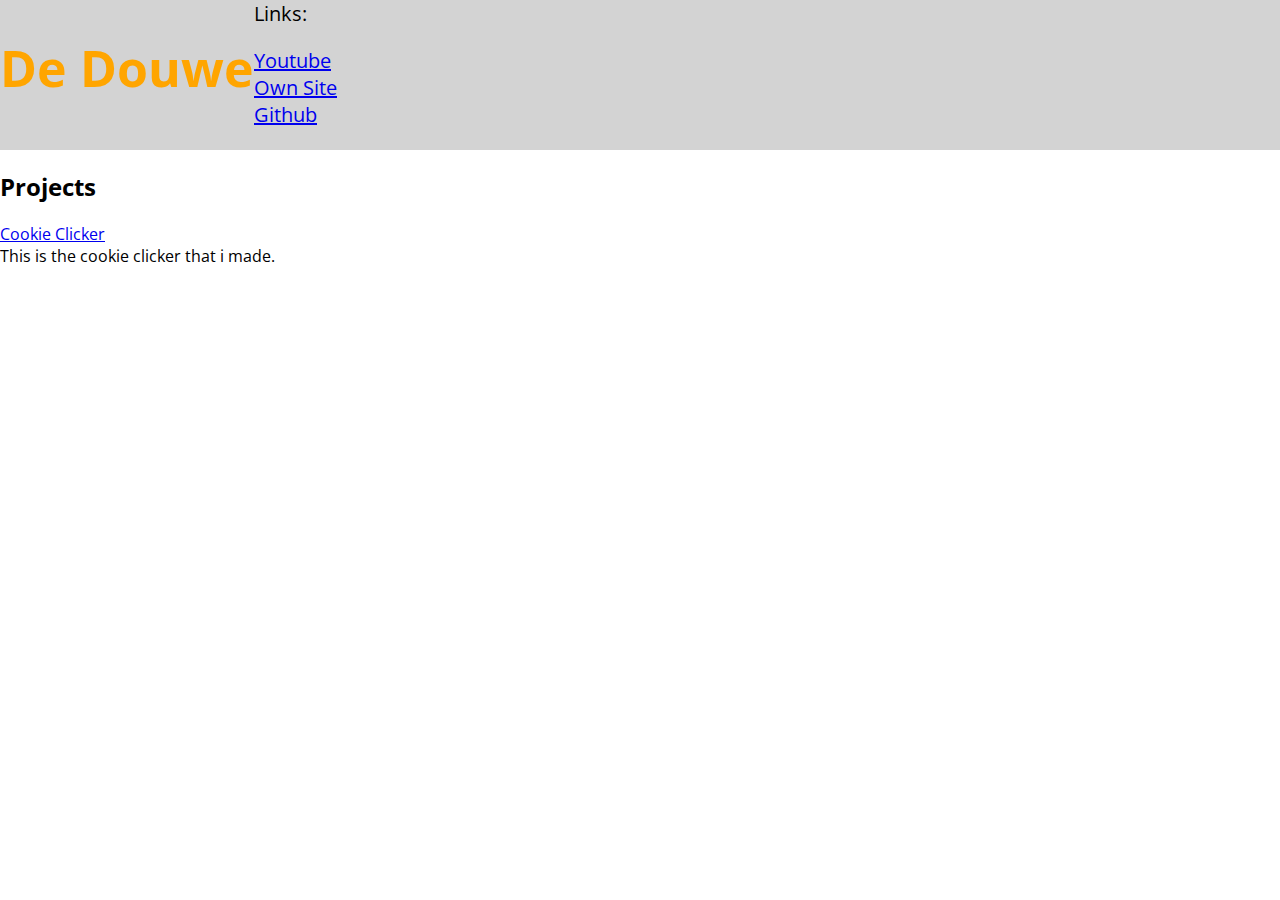
<file: index.html>
<!DOCTYPE html>
<html lang="en">
<head>
    <meta charset="UTF-8">
    <meta http-equiv="X-UA-Compatible" content="IE=edge">
    <meta name="viewport" content="width=device-width, initial-scale=1.0">
    <title>De Douwe - github pages</title>
    <link rel="stylesheet" href="style.css">
</head>
<body>
    <header>
        <div class="container">
            <h1>De Douwe</h1>
            <div id="links"><span>Links:</span><ul><li>
                <a href="https://www.youtube.com/channel/UCRLfLyyJqiqd4z7mnXpMDsw">Youtube</a></li>
                <li><a href="https://dedouwe.nl">Own Site</a></li>
                <li><a href="https://github.com/dedouwe26">Github</a></li></ul>
            </div>
        </div>
        
    </header>
    <main>
        <div>
            <h2>Projects</h2>
            <div id="projects">
                <div><a href="/cookieclicker/">Cookie Clicker</a>
                    <br>
                <span>This is the cookie clicker that i made.</span></div>
            </div>
        </div>
    </main>
</body>
</html>
</file>
<file: style.css>
@import url('https://fonts.googleapis.com/css2?family=Open+Sans&display=swap');
body { 
    font-family: 'Open Sans', sans-serif;
    margin:0;
} 
.container {
    margin: auto;
    height: 110px;
}
header {
    background-color: lightgray;
    height: 150px;
    width: 100%;
}
.container h1 {
    color: orange;
    font-weight: bold;
    font-size: 50px;
    float: left;
}
#links {
    font-size: 20px;
    margin-left: 60px;
}
#links ul {
    list-style-type: none;
}
#projects {
    display: grid; 
    grid-template-columns: auto; 
    grid-template-rows: auto; 
    grid-column-gap: 10px;
    grid-row-gap: 10px;
}
</file>
